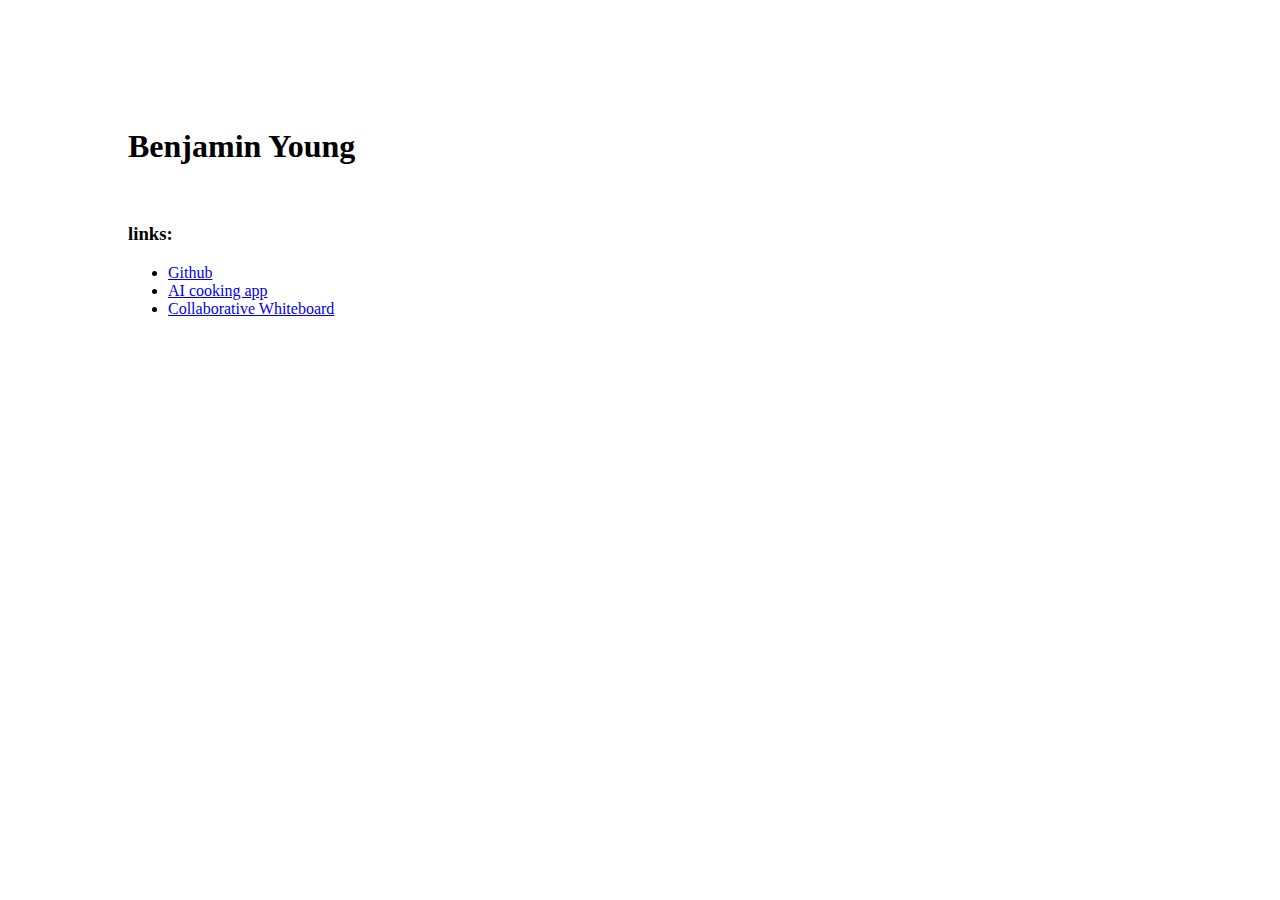
<file: index.html>
<!doctype html>
<html>
<head>
<title>Benjamin Young</title>
<link rel="stylesheet" href="style.css">
</head>
<body>


<h1>Benjamin Young</h1>

<br>
<h3>links:</h3>
<ul>
    <li>
        <a href="https://github.com/benjamin-young">Github</a>
    </li>
    <li>
        <a href="https://cooking-ai.benjaminyoung.uk">AI cooking app</a>
    </li>
    <li>
        <a href="https://whiteboard.benjaminyoung.uk">Collaborative Whiteboard</a>
    </li>
</ul>

</body>
</html>
</file>
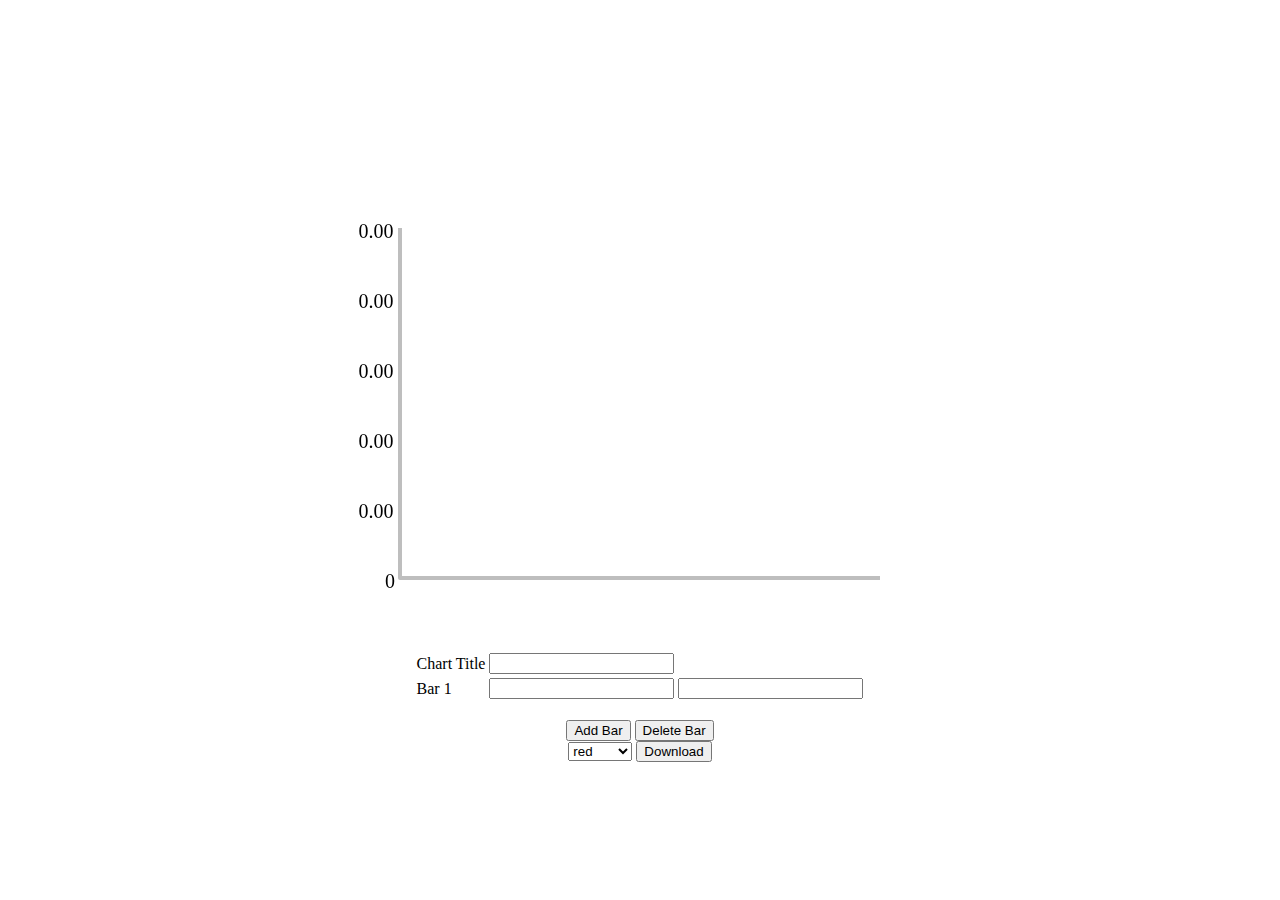
<file: barchart.html>
<!DOCTYPE html>
<html>
<head>
  <meta charset="utf-8">
  <meta name="viewport" content="width=device-width">
  <title>JS Bin</title>
  <link rel="stylesheet" href="style.css">

</head>

<body>
   
<script type="text/javascript" src="script.js" async></script>

<center>
  <canvas id="graphCanvas" width="400" height="400"></canvas>
<div>  

<br>

<table id="myTable">
  <tr>
    <td>Chart Title</td>
    <td ><input id="chartName"></td>
  </tr>
  <tr>
    <td>Bar 1</td>
    <td><input></td>
    <td><input></td>
  </tr>
</table>
</div>
<br>
  <button onclick="CreateRow()">Add Bar</button>
  <button onclick="DeleteRow()">Delete Bar</button>
  <br>
  <select id="colours">
    <option>red</option>
    <option>green</option>
    <option>blue</option>
    <option>orange</option>
  </select>
  <button onclick="download_image()">
  Download
  </button>
  </center>  
</body>
</html>
</file>
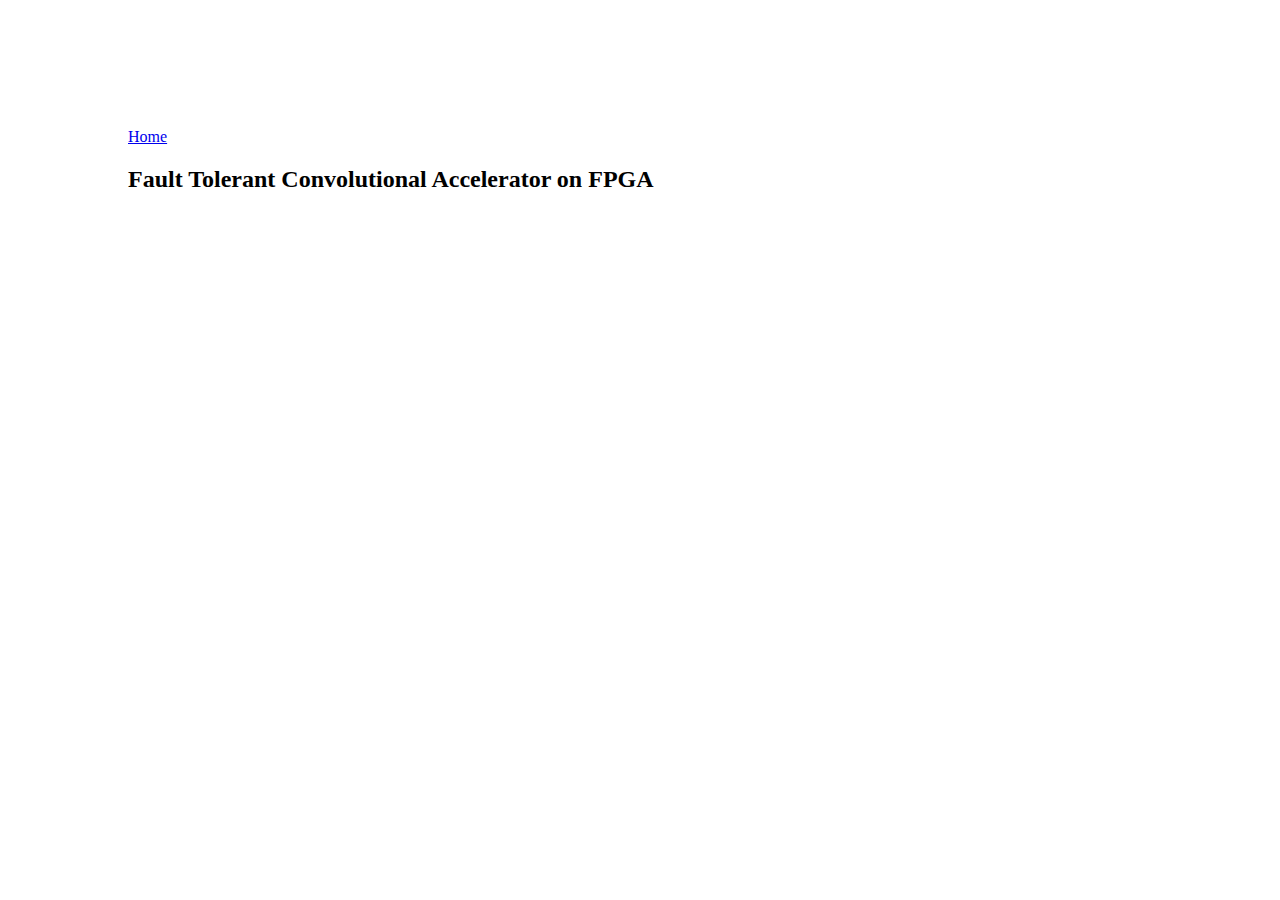
<file: projects.html>
<!doctype html>
<html>
<head>
<title>Benjamin Young</title>
<link rel="stylesheet" href="style.css">
</head>
<body>
    <a href="index.html">Home</a>
    <h2>Fault Tolerant Convolutional Accelerator on FPGA</h2>
</body>
</html>
</file>
<file: style.css>
body{
    font-family: Georgia, serif;
    margin: 10% ;
}
</file>
